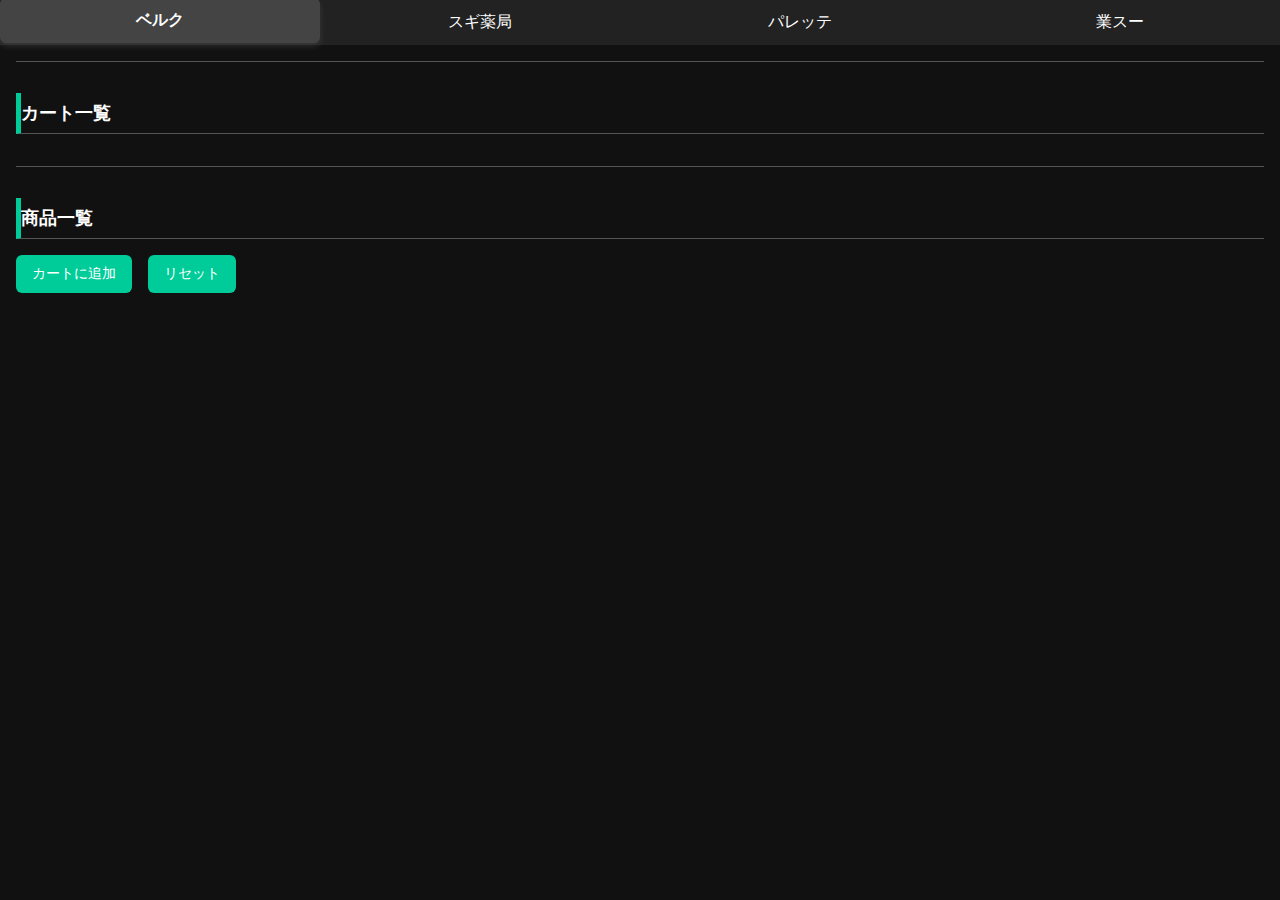
<file: index.html>
<!DOCTYPE html>
<html lang="ja">
<head>
  <meta charset="UTF-8" />
  <meta name="viewport" content="width=device-width, initial-scale=1.0"/>
  <title>買い物管理</title>
  <link rel="stylesheet" href="style.css" />
  <link rel="apple-touch-icon" href="icon.png" />
</head>
<body>
  <div class="tabs">
    <button class="tab-button active" data-store="ベルク">ベルク</button>
    <button class="tab-button" data-store="スギ薬局">スギ薬局</button>
    <button class="tab-button" data-store="パレッテ">パレッテ</button>
    <button class="tab-button" data-store="業スー">業スー</button>
  </div>

  <div class="container">
    <div class="section">
      <h2 class="sticky-header">カート一覧</h2>
      <ul id="todo-list"></ul>
    </div>

    <div class="section">
      <h2 class="sticky-header">商品一覧</h2>
      <ul id="item-list"></ul>
      <div class="buttons">
        <button id="add-selected">カートに追加</button>
        <button id="reset">リセット</button>
      </div>
    </div>
  </div>

  <script src="script.js"></script>
</body>
</html>
</file>
<file: style.css>
body {
  font-family: 'メイリオ', 'Hiragino Kaku Gothic Pro', 'Arial', sans-serif;
  background-color: #111;
  color: #fff;
  margin: 0;
  padding: 0;
}

.tabs {
  display: flex;
  justify-content: space-around;
  background-color: #222;
  position: sticky;
  top: 0;
  z-index: 1000;
}

.tab-button {
  flex: 1;
  padding: 12px;
  background: none;
  border: none;
  color: #fff;
  font-size: 16px;
  cursor: pointer;
  transition: background 0.3s;
}

.tab-button.active {
  background-color: #444;
  font-weight: bold;
  transform: translateY(-2px);
  box-shadow: 0 4px 6px rgba(255, 255, 255, 0.1);
}

.container {
  padding: 1rem;
}

.section {
  margin-bottom: 2rem;
  border-top: 1px solid #555;
  padding-top: 1rem;
}

h2 {
  font-size: 18px;
  margin-bottom: 0.5rem;
  border-left: 5px solid #00cc99;
  padding-left: 0.5rem;
}

ul {
  list-style: none;
  padding: 0;
}

li {
  padding: 10px;
  margin: 6px 0;
  background-color: #222;
  border-radius: 8px;
  cursor: pointer;
  transition: background 0.3s, transform 0.2s;
}

li:hover {
  background-color: #333;
  transform: scale(1.02);
}

li.selected {
  background-color: #0077cc;
}

.buttons {
  display: flex;
  gap: 1rem;
  margin-top: 1rem;
}

button {
  padding: 10px 16px;
  font-size: 14px;
  border: none;
  border-radius: 6px;
  background-color: #00cc99;
  color: #fff;
  cursor: pointer;
  transition: background 0.3s ease, transform 0.1s;
}

button:active {
  background-color: #009973;
  transform: scale(0.95);
}

/* Sticky Header 基本版 */
.sticky-header {
  position: sticky;
  top: 40px; /* タブ固定部分の高さに合わせて調整 */
  background-color: #111;
  z-index: 999;
  padding: 8px 0;
  border-bottom: 1px solid #555;
  transition: transform 0.2s ease, opacity 0.2s ease;
}

.sticky-header.active-sticky {
  position: fixed;
  top: 40px;
  left: 0;
  width: 100%;
  background-color: #111;
  padding-left: 1rem;
  z-index: 999;
  border-bottom: 1px solid #444;
}
</file>
